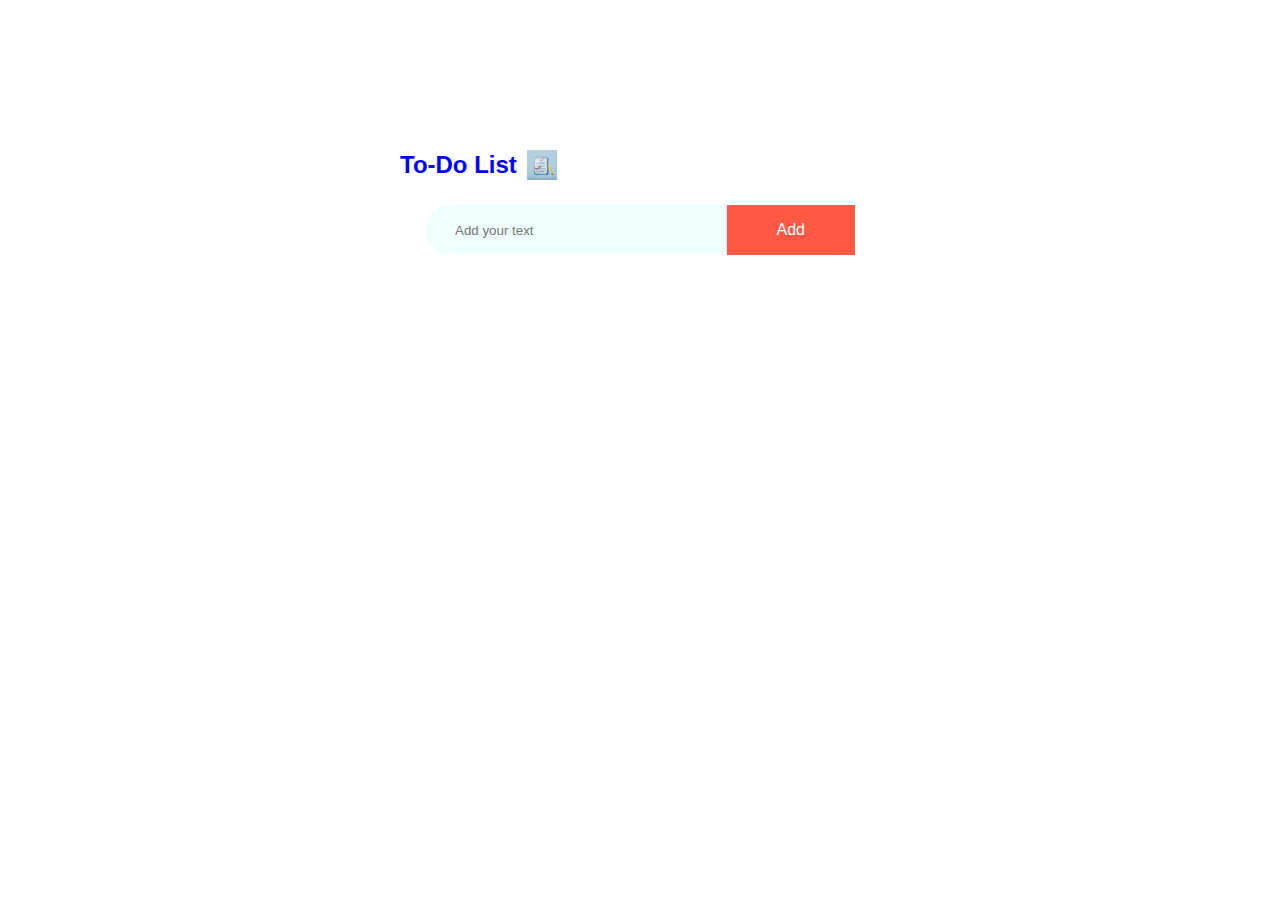
<file: To do list/index.html>
<!DOCTYPE html>
<html>
<head>
<meta name="viewpoint" content="width=device-width, initial-scale=">
<title>To Do List App </title>
<link rel="stylesheet" href="style.css">

<body>
    <div class="container"> 
        <div class="todo-app">
            <h2>To-Do List <img src="images/Icon.jfif" alt=""></h2>
            <div class="row">
                <input type="text" id="input-box" placeholder="Add your text">
                <button onclick="addTask()">Add</button>
            </div>
<ul id="list-container">
    <!--<li class="checked">Task 1</li>
    <li>Task 2</li>
    <li>Task 3</li> -->



</ul>
        </div>

    </div>
    <script src="javascript"></script>
</body>
</head>






</html>
</file>
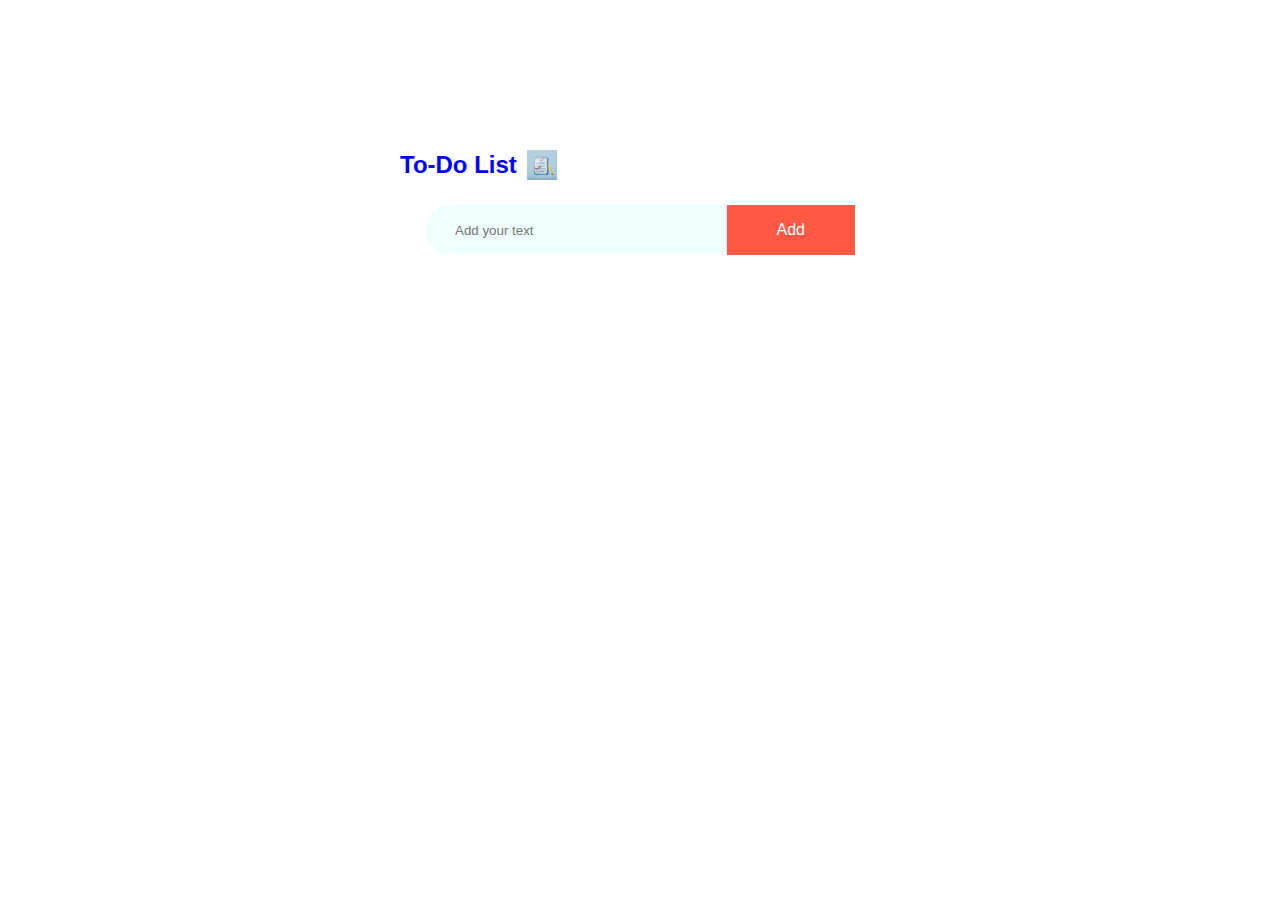
<file: To do list/images/To Do List App.html>
<!DOCTYPE html>
<!-- saved from url=(0074)file:///C:/Users/Browin%20Brevin%20Harry/Desktop/To%20do%20list/index.html -->
<html><head><meta http-equiv="Content-Type" content="text/html; charset=windows-1252">
<meta name="viewpoint" content="width=device-width, initial-scale=">
<title>To Do List App </title>
<link rel="stylesheet" href="./To Do List App_files/style.css">

</head><body>
    <div class="container"> 
        <div class="todo-app">
            <h2>To-Do List <img src="./To Do List App_files/Icon.jfif" alt=""></h2>
            <div class="row">
                <input type="text" id="input-box" placeholder="Add your text">
                <button onclick="addTask()">Add</button>
            </div>
<ul id="list-container"></ul>
        </div>

    </div>
    <script src="./To Do List App_files/javascript"></script>








</body></html>
</file>
<file: To do list/style.css>
*{

margin: 0;
padding: 0;
font-family: 'Poppins', sans-serif;
box-sizing: border-box;

}
.container{
    width: 100%;
    min-height: 100vh;
    background: linear-gradient(135deg);
    padding: 10px;
    
}   .todo-app{
    width: 100%;
    max-width: 540px;
    background: fixed;
    margin: 100px auto 20px;
    padding: 40px 30px 60px;
    border-radius: 10px;
}

.todo-app h2{
    color: blue;
    display: flex;
    align-items: center;
    margin-bottom: 20px;

}

.todo-app h2 img{
    width: 30px;
    margin-left: 10px;
}

.row{
    display: flex;
    align-items: center;
    justify-content: space-between;
    background: azure;
    border-radius: 30px;
    padding-left: 20px;
    margin: 25px;
}

input{
    flex: 1;
    border: none;
    outline: none;
    background: transparent;
    padding: 10px;
}

button{
    border: none;
    outline: none;
    padding: 16px 50px;
    background: #ff5945;
    color: #fff;
    font-size: 16px;
    cursor: pointer;
    border-radius: 40 px;
}

ul li{
    list-style: none;
    font-size: 17px;
    padding: 12px 8px 12px 50px;
    user-select: none;
    cursor: pointer;
    position: relative;

}

ul li ::before{
    content: '';
    position: absolute;
    height: 28px;
    width: 28px;
    border-radius: 50%;
    background-image: url(images/yhhh.png);
    background-size: cover;
    background-position: center;
    top: 12px;
    left: 8px;
}

ul li.checked{
    color: #555;
    text-decoration: line-through;
}

ul li.checked::before{
    background-image: url(images/yhhh.png);

}
ul li span{
    position: absolute;
    right: 0;
    top: 5px;
    width: 40px;
    height: 40px;
    font-size: 22px;
    color: #555;
    line-height: 40px;
    text-align: center;
    border-radius: 50%;
}

ul li span:hover{
    background: #edeef0;

}
</file>
<file: To do list/images/To Do List App_files/style.css>
*{

margin: 0;
padding: 0;
font-family: 'Poppins', sans-serif;
box-sizing: border-box;

}
.container{
    width: 100%;
    min-height: 100vh;
    background: linear-gradient(135deg);
    padding: 10px;
    
}   .todo-app{
    width: 100%;
    max-width: 540px;
    background: fixed;
    margin: 100px auto 20px;
    padding: 40px 30px 60px;
    border-radius: 10px;
}

.todo-app h2{
    color: blue;
    display: flex;
    align-items: center;
    margin-bottom: 20px;

}

.todo-app h2 img{
    width: 30px;
    margin-left: 10px;
}

.row{
    display: flex;
    align-items: center;
    justify-content: space-between;
    background: azure;
    border-radius: 30px;
    padding-left: 20px;
    margin: 25px;
}

input{
    flex: 1;
    border: none;
    outline: none;
    background: transparent;
    padding: 10px;
}

button{
    border: none;
    outline: none;
    padding: 16px 50px;
    background: #ff5945;
    color: #fff;
    font-size: 16px;
    cursor: pointer;
    border-radius: 40 px;
}

ul li{
    list-style: none;
    font-size: 17px;
    padding: 12px 8px 12px 50px;
    user-select: none;
    cursor: pointer;
    position: relative;

}

ul li ::before{
    content: '';
    position: absolute;
    height: 28px;
    width: 28px;
    border-radius: 50%;
    background-image: url(images/yhhh.png);
    background-size: cover;
    background-position: center;
    top: 12px;
    left: 8px;
}

ul li.checked{
    color: #555;
    text-decoration: line-through;
}

ul li.checked::before{
    background-image: url(images/yhhh.png);

}
ul li span{
    position: absolute;
    right: 0;
    top: 5px;
    width: 40px;
    height: 40px;
    font-size: 22px;
    color: #555;
    line-height: 40px;
    text-align: center;
    border-radius: 50%;
}

ul li span:hover{
    background: #edeef0;

}
</file>
